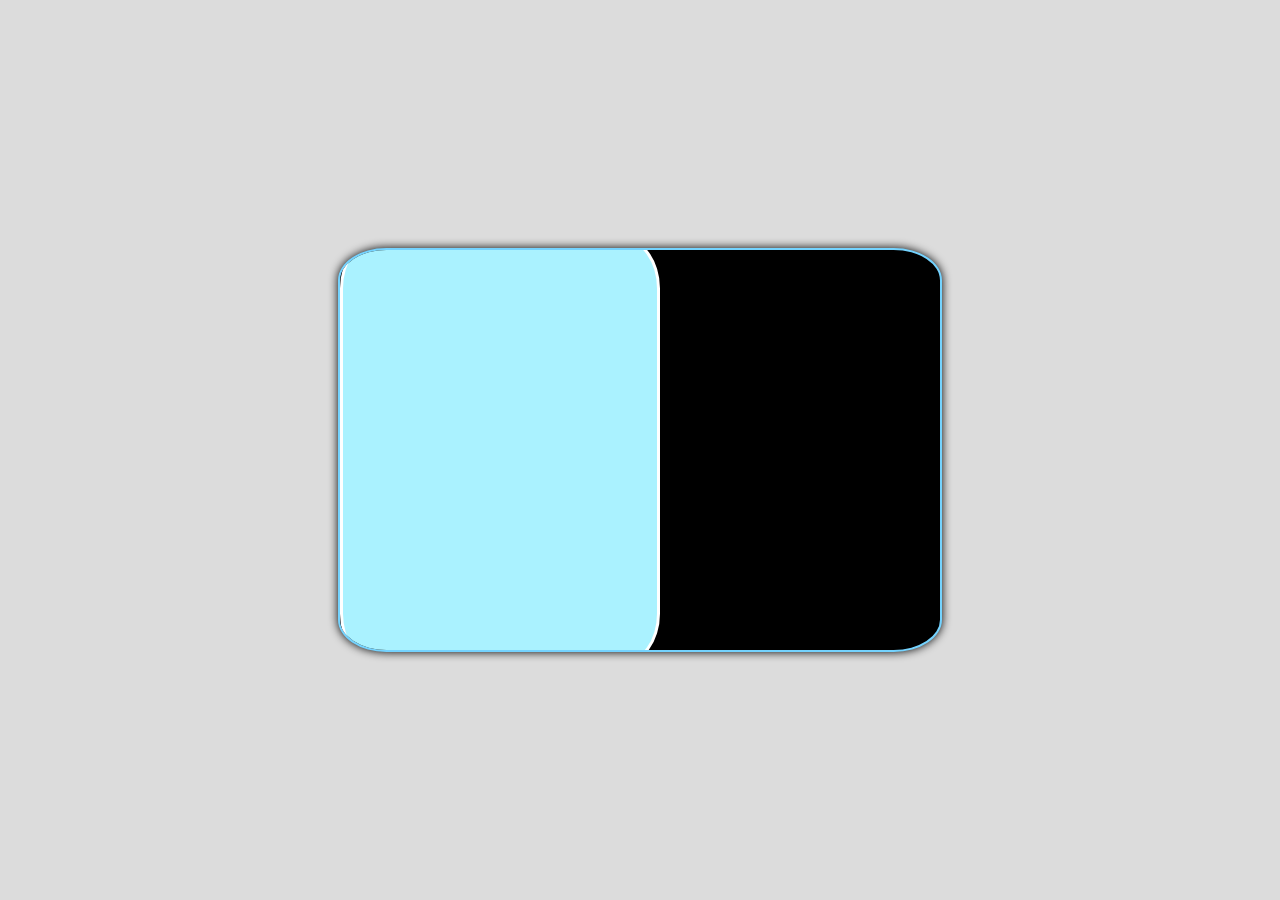
<file: index.html>
<!DOCTYPE html>
<html lang="en">
<head>
    <meta charset="UTF-8">
    <meta name="viewport" content="width=device-width, initial-scale=1.0">
    <title>Document</title>
     <link rel="stylesheet" href="page2.css">
</head>
<body>
   


<div class="Box">

    <h1>Sign in</h1>

<input class="text" type="text" placeholder="Enter your email"><br>

<input class="password" type="password" placeholder="Enter your password">
    
<button class = "button">Sign in</button><br>
<a href="#">Don't have Account?</a>
<div class="dot"></div>
<div class="Box2"></div>

</div>


    

    
    



</body>
</html>
</file>
<file: page2.css>
body{

background-color: rgb(220, 220, 220);


}


.Box{
 width: 600px;
    height: 400px;
    background-color: rgb(0, 0, 0);
    box-shadow: inset 0 0 150px rgb(0, 0, 0),
                0 0 10px rgb(0, 0, 0);
    border-radius:8%; 
    justify-content: center;
    position: absolute;
    top: 50%;
    left: 50%;
    transform: translate(-50%, -50%);
    align-items: center;
    border: 2px solid;
    animation: glow 2s ease-in infinite alternate;
    display: flex;
justify-content: center;
border-color: rgb(116, 211, 255);
 overflow: hidden;
}

.Box2{
    width: 320px;
    height: 107%;
    box-sizing: border-box;
    border-radius: 12%;
    background-color: rgb(170, 242, 255);
    margin-top: 2px;
    position: absolute;
    left: 0;
    border: 3px solid;
    border-color: rgb(255, 255, 255);
    justify-content: center;
    align-items: center;
    transition: transform 1s cubic-bezier(0.22, 1, 0.36, 1);
    
}

.text, .password, .button, h1, a {
position: absolute;
margin-right: 46%;
margin-bottom: 4%;
}
.text{
    margin-bottom: 20%;
    border-radius: 3px;
    padding: 3px;

}

h1{
    font: bold;
    color: white;
    margin-bottom: 40%;
    margin-left: -12%;
    
}

.button{

    margin-top: 10%;

}

.password {
    padding: 3px;;
    border-radius: 3px;

}

.Box:hover .Box2{
    transform: translateX(280px);
    
}

a{
    position: absolute;
    margin-top: 40%;

}

.dot{
    width: 0px;
    height: 0px;
    margin-bottom: 310px;
    border: 150px;
    margin-right: 510px;
    border-color: white;
    background-color: rgb(0, 0, 0);
    animation: glowing 1s infinite alternate;
}
@keyframes glowing{
     from{
             box-shadow: 0 0 70px 40px  rgb(120, 120, 120);
     }to{
             box-shadow: 0 0 70px 20px  rgb(255, 255, 255)
     }
}

@keyframes glow{

    from{
        box-shadow: 0px 0 10px 7px rgb(142, 232, 255);
    }
     to{
        box-shadow: 0 0 10px 7px rgb(0, 64, 255);
     }
}
</file>
<file: Cssfile/page2.css>
body{

background-color: rgb(220, 220, 220);


}


.Box{
 width: 600px;
    height: 400px;
    background-color: rgb(0, 0, 0);
    box-shadow: inset 0 0 150px rgb(0, 0, 0),
                0 0 10px rgb(0, 0, 0);
    border-radius:8%; 
    justify-content: center;
    position: absolute;
    top: 50%;
    left: 50%;
    transform: translate(-50%, -50%);
    align-items: center;
    border: 2px solid;
    animation: glow 2s ease-in infinite alternate;
    display: flex;
justify-content: center;
border-color: rgb(116, 211, 255);
 overflow: hidden;
}

.Box2{
    width: 320px;
    height: 107%;
    box-sizing: border-box;
    border-radius: 12%;
    background-color: rgb(170, 242, 255);
    margin-top: 2px;
    position: absolute;
    left: 0;
    border: 3px solid;
    border-color: rgb(255, 255, 255);
    justify-content: center;
    align-items: center;
    transition: transform 1s cubic-bezier(0.22, 1, 0.36, 1);
    
}

.text, .password, .button, h1, a {
position: absolute;
margin-right: 46%;
margin-bottom: 4%;
}
.text{
    margin-bottom: 20%;
    border-radius: 3px;
    padding: 3px;

}

h1{
    font: bold;
    color: white;
    margin-bottom: 40%;
    margin-left: -12%;
    
}

.button{

    margin-top: 10%;

}

.password {
    padding: 3px;;
    border-radius: 3px;

}

.Box:hover .Box2{
    transform: translateX(280px);
    
}

a{
    position: absolute;
    margin-top: 40%;

}

.dot{
    width: 0px;
    height: 0px;
    margin-bottom: 310px;
    border: 150px;
    margin-right: 510px;
    border-color: white;
    background-color: rgb(0, 0, 0);
    animation: glowing 1s infinite alternate;
}
@keyframes glowing{
     from{
             box-shadow: 0 0 70px 40px  rgb(120, 120, 120);
     }to{
             box-shadow: 0 0 70px 20px  rgb(255, 255, 255)
     }
}

@keyframes glow{

    from{
        box-shadow: 0px 0 10px 7px rgb(142, 232, 255);
    }
     to{
        box-shadow: 0 0 10px 7px rgb(0, 64, 255);
     }
}
</file>
